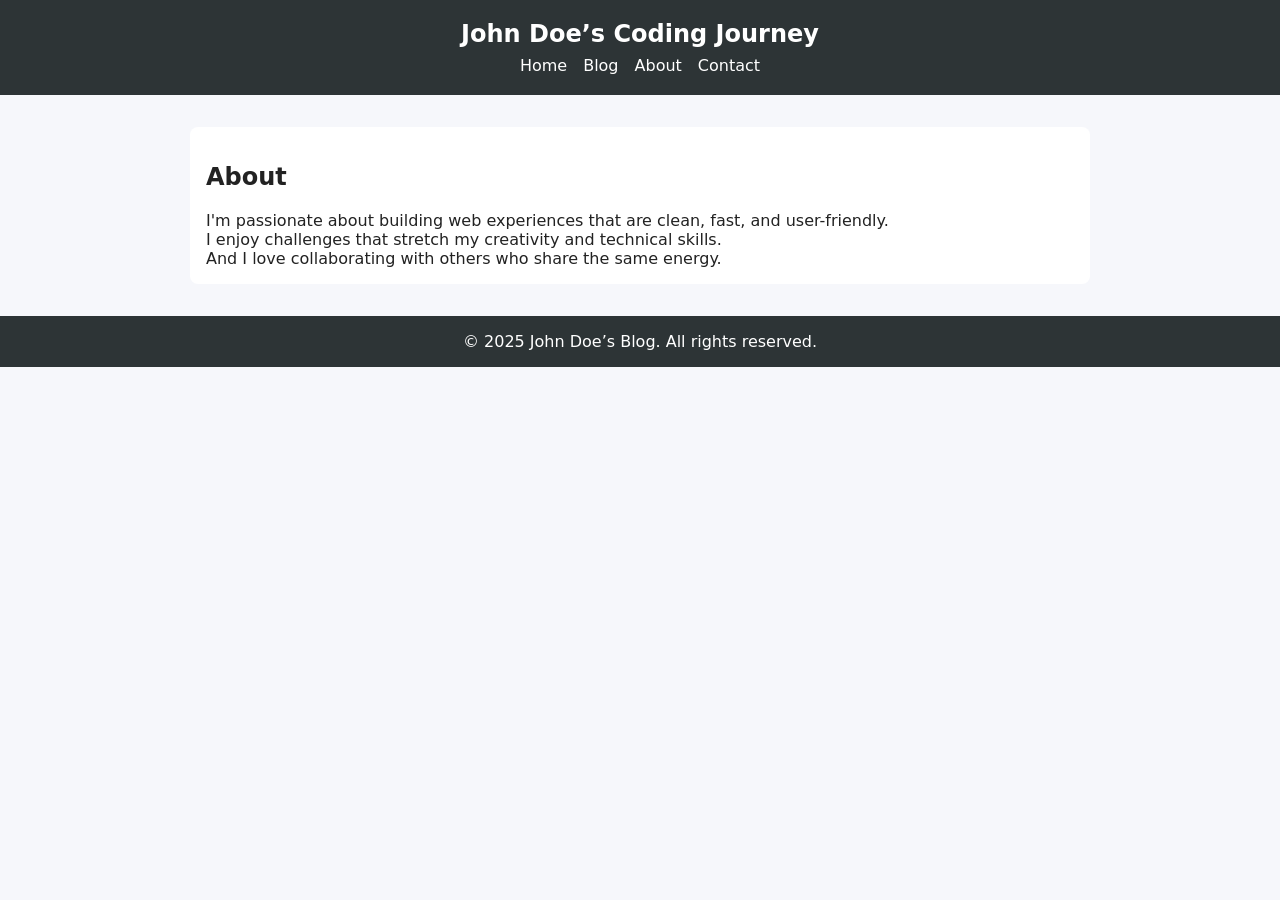
<file: about.html>
<!doctype html>
<html lang="en">
    <head>
        <meta charset="utf-8" />
        <meta name="viewport" content="width=device-width, initial-scale=1" />
        <title>About</title>
        <link rel="stylesheet" href="css/styles.css" />
    </head>
    <body>
        <header>
            <h1>John Doe’s Coding Journey</h1>
            <nav>
                <a href="index.html">Home</a><a href="blog.html">Blog</a><a href="about.html" class="active">About</a
                ><a href="contact.html">Contact</a>
            </nav>
        </header>
        <main style="max-width: 900px; margin: 2rem auto; padding: 1rem; background: #fff; border-radius: 8px">
            <h2>About</h2>
            I'm passionate about building web experiences that are clean, fast, and user-friendly.
            <br />I enjoy challenges that stretch my creativity and technical skills. <br />And I love collaborating
            with others who share the same energy.
        </main>
        <footer>&copy; 2025 John Doe’s Blog. All rights reserved.</footer>
    </body>
</html>
</file>
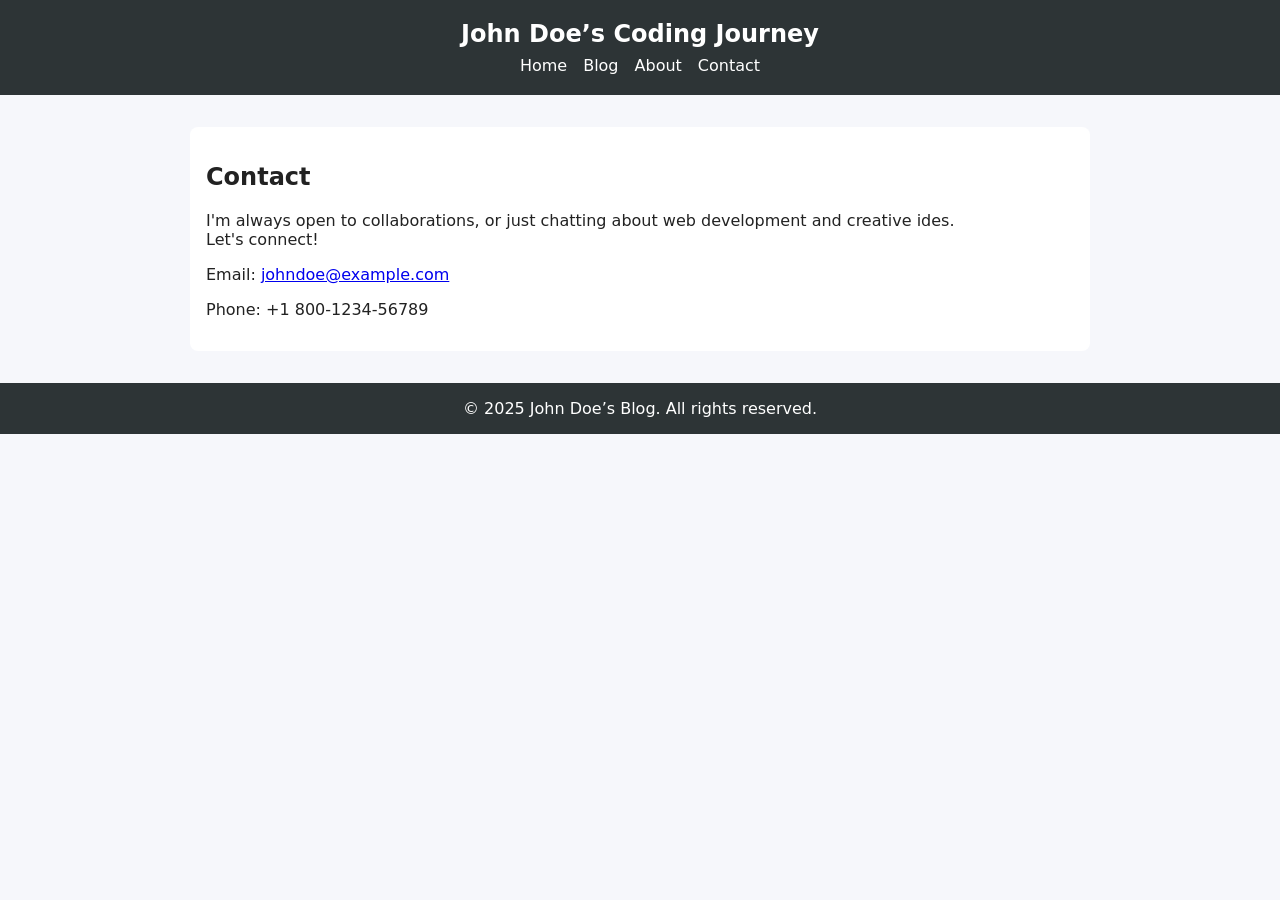
<file: contact.html>
<!doctype html>
<html lang="en">
    <head>
        <meta charset="utf-8" />
        <meta name="viewport" content="width=device-width, initial-scale=1" />
        <title>Contact</title>
        <link rel="stylesheet" href="css/styles.css" />
    </head>
    <body>
        <header>
            <h1>John Doe’s Coding Journey</h1>
            <nav>
                <a href="index.html">Home</a><a href="blog.html">Blog</a><a href="about.html">About</a
                ><a href="contact.html" class="active">Contact</a>
            </nav>
        </header>
        <main style="max-width: 900px; margin: 2rem auto; padding: 1rem; background: #fff; border-radius: 8px">
            <h2>Contact</h2>
            <p>
                I'm always open to collaborations, or just chatting about web development and creative ides. <br />Let's
                connect!
            </p>
            <p>Email: <a href="mailto:johndoe@example.com">johndoe@example.com </a></p>
            <p>Phone: +1 800-1234-56789</p>
        </main>
        <footer>&copy; 2025 John Doe’s Blog. All rights reserved.</footer>
    </body>
</html>
</file>
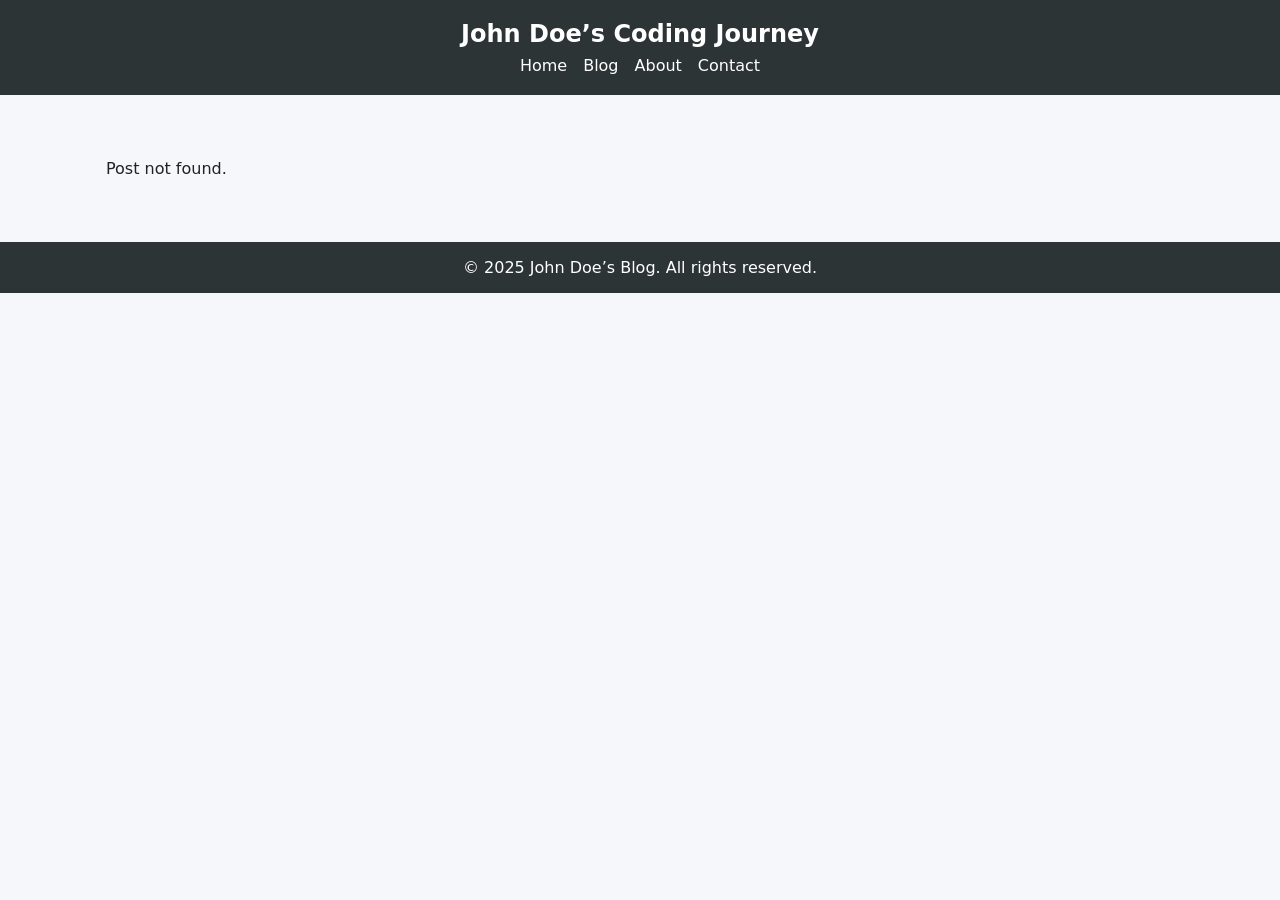
<file: post.html>
<!doctype html>
<html lang="en"><head><meta charset="utf-8"/><meta name="viewport" content="width=device-width, initial-scale=1"/><title>Post</title><link rel="stylesheet" href="css/styles.css"/></head><body>
<header><h1>John Doe’s Coding Journey</h1><nav><a href="index.html">Home</a><a href="blog.html">Blog</a><a href="about.html">About</a><a href="contact.html">Contact</a></nav></header>
<main id="post-content"><p>Loading...</p></main>
<div id="lightbox" class="lightbox">
  <span class="close" onclick="closeLightbox()">&times;</span>
  <span class="prev" onclick="changeSlide(-1)">&#10094;</span>
  <img id="lightbox-img" class="lightbox-content" />
  <span class="next" onclick="changeSlide(1)">&#10095;</span>
  <div id="lightbox-caption" style="text-align:center;color:#ccc;padding:10px;"></div>
</div>
<footer>&copy; 2025 John Doe’s Blog. All rights reserved.</footer>
<script>
let slideIndex=0, images=[];
const lb=document.getElementById('lightbox'), lbImg=document.getElementById('lightbox-img'), cap=document.getElementById('lightbox-caption');
const container=document.getElementById('post-content');
const params=new URLSearchParams(window.location.search);
const id=params.get('id');

async function loadPost(){
  try{
    const res=await fetch('posts/posts.json'); const posts=await res.json();
    const post=posts.find(p=>p.id===id); if(!post){ container.innerHTML='<p>Post not found.</p>'; return; }
    const html=await (await fetch(post.file)).text();
    // Inject the HTML of the post
    container.innerHTML = `<div style="max-width:900px;margin:0 auto;background:#fff;padding:1.25rem;border-radius:8px;">` + html + `<p><a href="index.html">← Back to Home</a></p></div>`;
    // show categories if present
    if(post.categories && post.categories.length){
      const catEl=document.createElement('p'); catEl.style.color='#666';
      catEl.textContent = 'Categories: ' + post.categories.join(', ');
      container.prepend(catEl);
    }
    images=Array.from(container.querySelectorAll('img'));
    images.forEach((img,i)=> img.addEventListener('click', ()=> openLightbox(i)));
  }catch(e){ container.innerHTML='<p>Failed to load post.</p>'; console.error(e); }
}

function openLightbox(i){ slideIndex=i; showSlide(i); lb.style.display='block'; }
function closeLightbox(){ lb.style.display='none'; }
function changeSlide(n){ slideIndex=(slideIndex+n+images.length)%images.length; showSlide(slideIndex); }
function showSlide(i){ const img=images[i]; lbImg.classList.remove('show'); setTimeout(()=>{ lbImg.src=img.src; cap.textContent = img.title || img.alt || ''; lbImg.classList.add('show'); },100); }
document.addEventListener('keydown', e=>{ if(lb.style.display==='block'){ if(e.key==='ArrowRight') changeSlide(1); if(e.key==='ArrowLeft') changeSlide(-1); if(e.key==='Escape') closeLightbox(); }});
lb.addEventListener('click', e=>{ if(e.target===lb) closeLightbox(); });
loadPost();
</script></body></html>
</file>
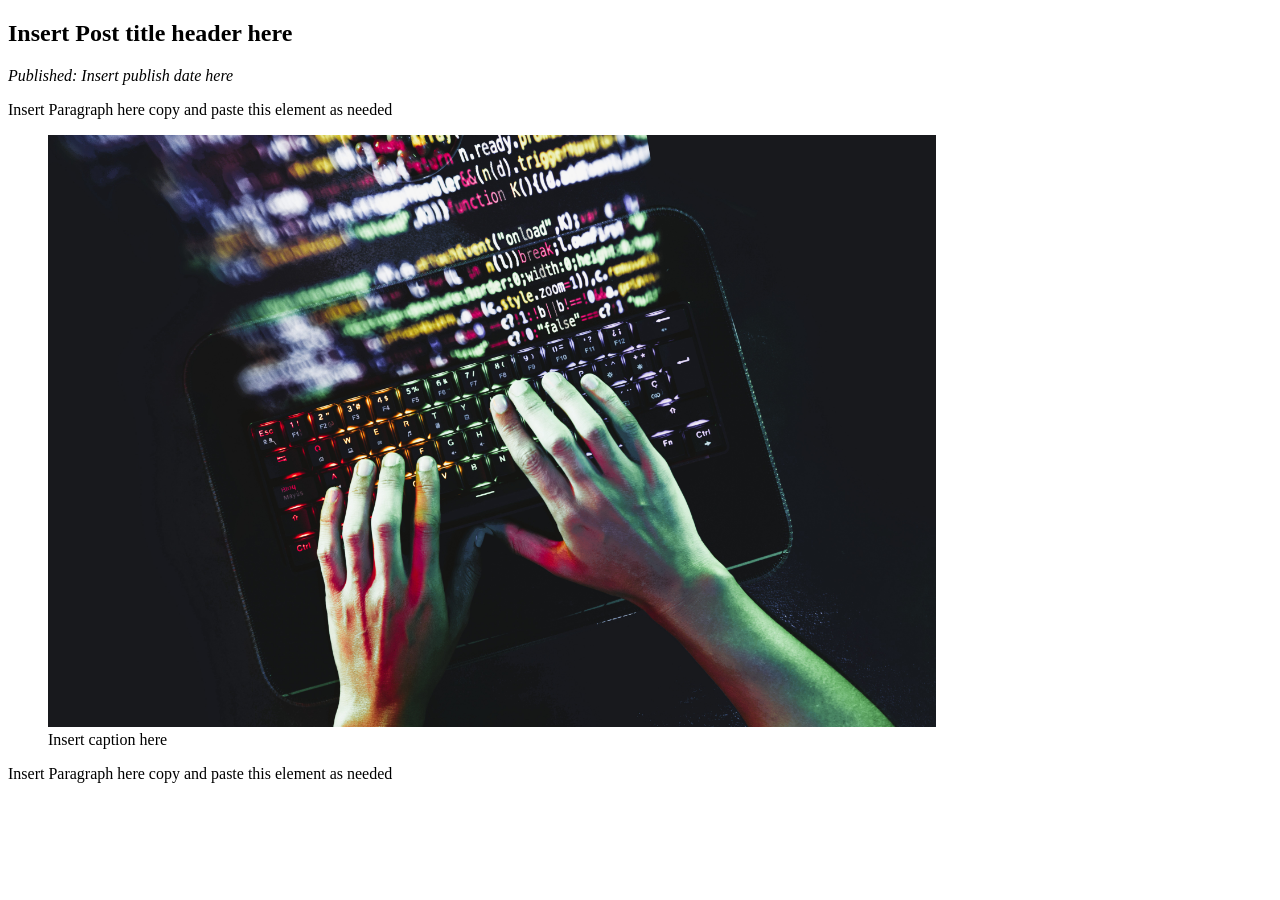
<file: posts/post-template.html>
<!doctype html>
<html lang="en">
  <head>
    <meta charset="utf-8" />
    <meta name="viewport" content="width=device-width,initial-scale=1" />
    <title>Insert Post title here</title>
  </head>
  <body>
    <article>
      <h1>Insert Post title header here</h1>
      <p><em>Published: Insert publish date here</em></p>
      <p>Insert Paragraph here copy and paste this element as needed</p>
      <figure>
        <!-- Point the image to correct path in images folder -->
        <img src="../images/post1-feature.jpg" alt="Building My First Web App" width="75%" title="Homepage interface" />
        <figcaption>Insert caption here</figcaption>
      </figure>
      <p>
      Insert Paragraph here copy and paste this element as needed
      </p>
    </article>
  </body>
</html>
</file>
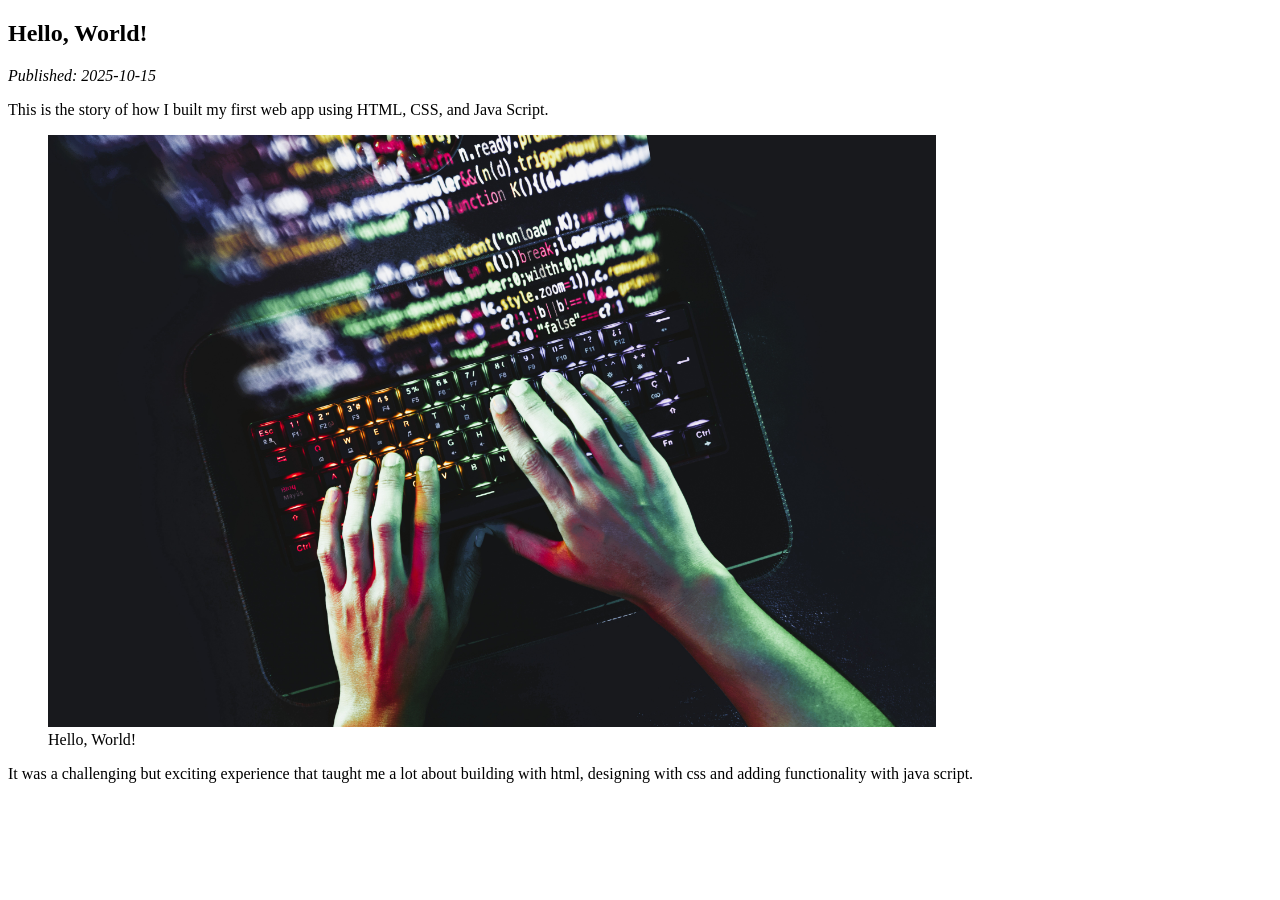
<file: posts/post1.html>
<!doctype html>
<html lang="en">
  <head>
    <meta charset="utf-8" />
    <meta name="viewport" content="width=device-width,initial-scale=1" />
    <title>Hello, World!</title>
  </head>
  <body>
    <article>
      <h1>Hello, World!</h1>
      <p><em>Published: 2025-10-15</em></p>
      <p>This is the story of how I built my first web app using HTML, CSS, and Java Script.</p>
      <figure>
        <img src="../images/post1-feature.jpg" alt="Building My First Web App" width="75%" title="Homepage interface" />
        <figcaption>Hello, World!</figcaption>
      </figure>
      <p>
        It was a challenging but exciting experience that taught me a lot about building with html, designing with css
        and adding functionality with java script.
      </p>
    </article>
  </body>
</html>
</file>
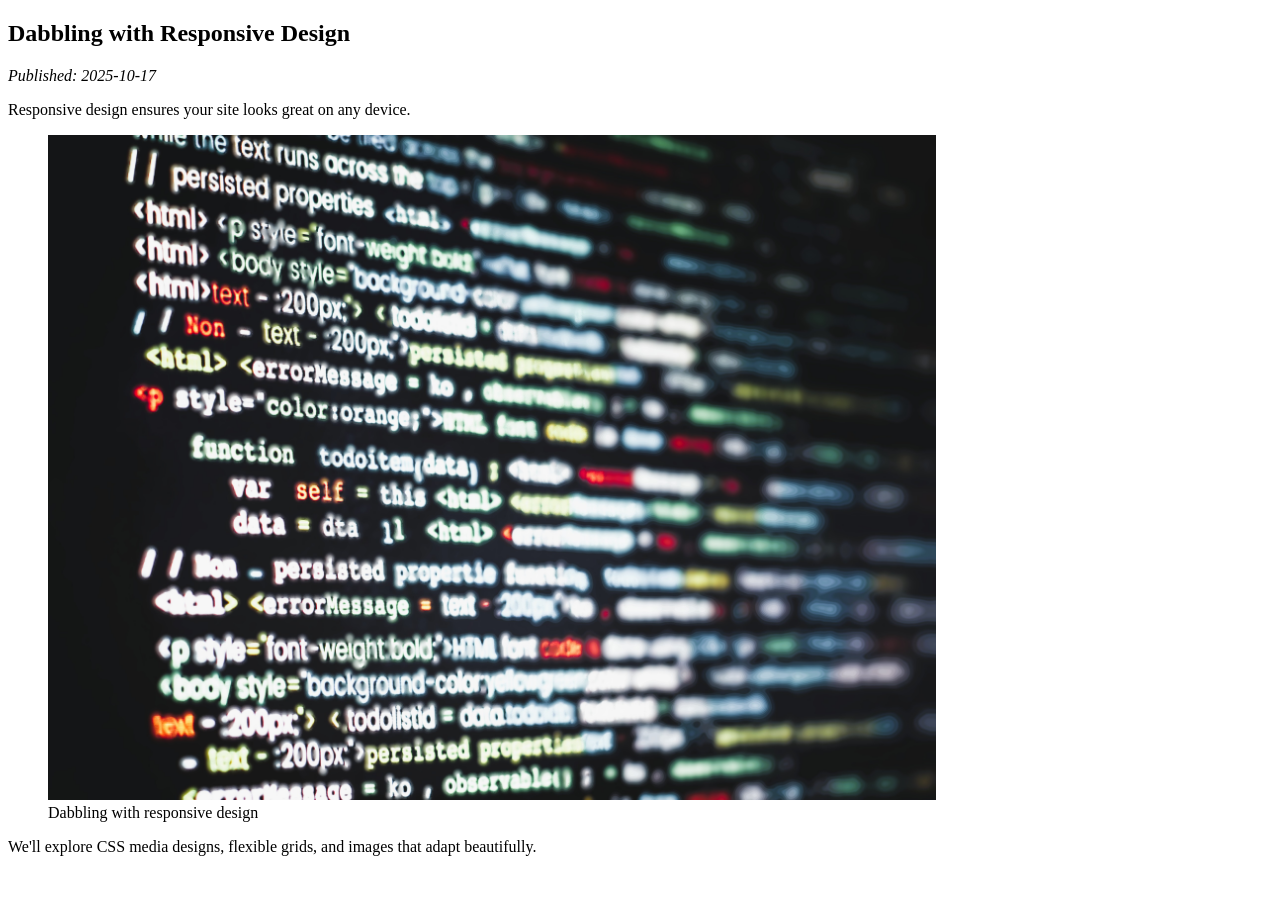
<file: posts/post2.html>
<!doctype html>
<html lang="en">
<head><meta charset="utf-8"><meta name="viewport" content="width=device-width,initial-scale=1"></head>
<body>
  <article>
    <h1>Dabbling with Responsive Design</h1>
    <p><em>Published: 2025-10-17</em></p>
    <p>Responsive design ensures your site looks great on any device.</p>
    <figure><img src="../images/post2-feature.jpg" width=75% alt="Mastering Responsive Design" title="Responsive preview layout"><figcaption>Dabbling with responsive design</figcaption></figure>
    <p>We'll explore CSS media designs, flexible grids, and images that adapt beautifully.</p>
  </article>
</body>
</html>
</file>
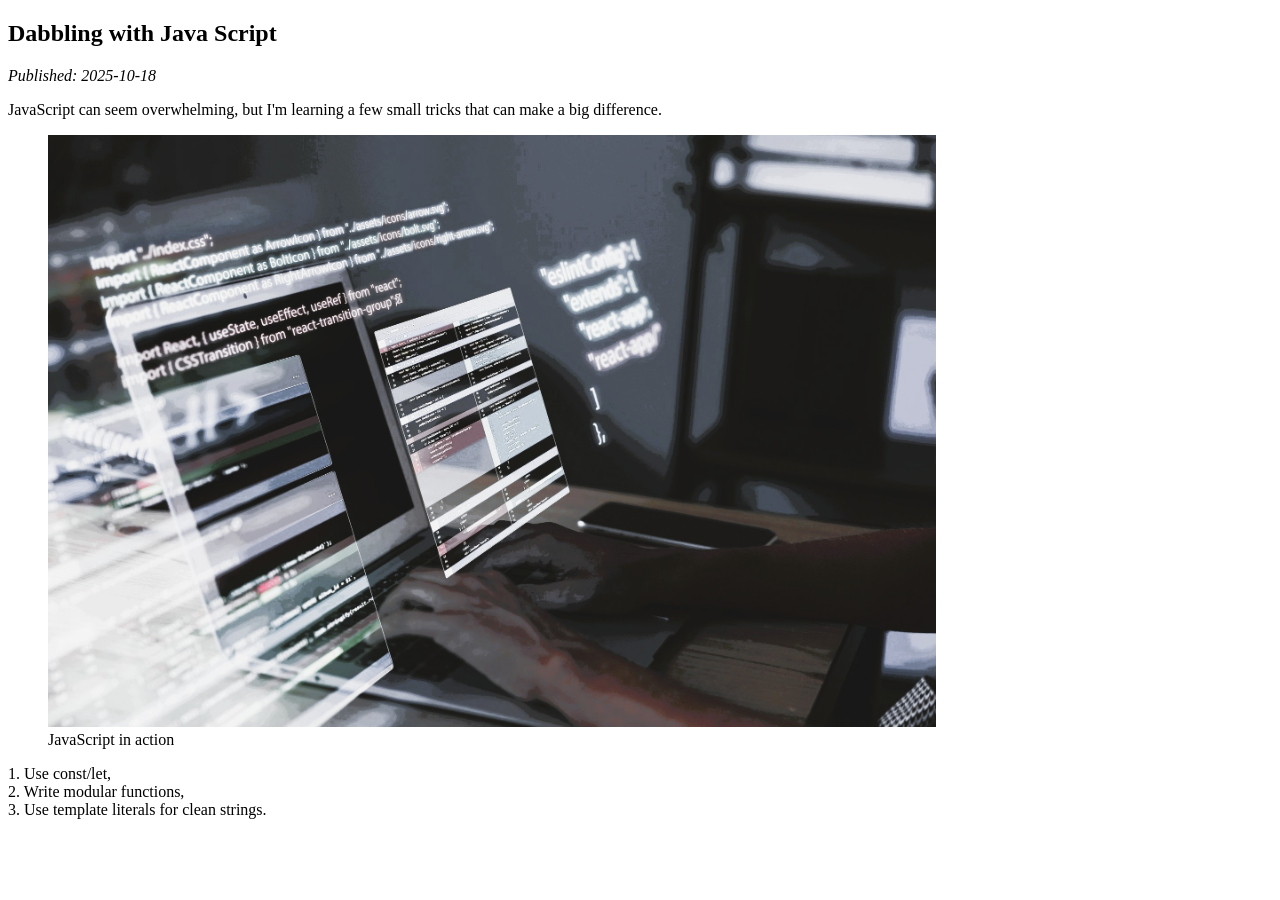
<file: posts/post3.html>
<!doctype html>
<html lang="en">
<head><meta charset="utf-8"><meta name="viewport" content="width=device-width,initial-scale=1"></head>
<body>
  <article>
    <h1>Dabbling with Java Script</h1>
    <p><em>Published: 2025-10-18</em></p>
    <p>JavaScript can seem overwhelming, but I'm learning a few small tricks that can make a big difference.</p>
    <figure><img src="../images/post3-feature.jpg" width=75% alt="JavaScript Tips for Beginners" title="JavaScript in action"><figcaption>JavaScript in action</figcaption></figure>
    <p>1. Use const/let, <br>2. Write modular functions, <br>3. Use template literals for clean strings.</p>
  </article>
</body>
</html>
</file>
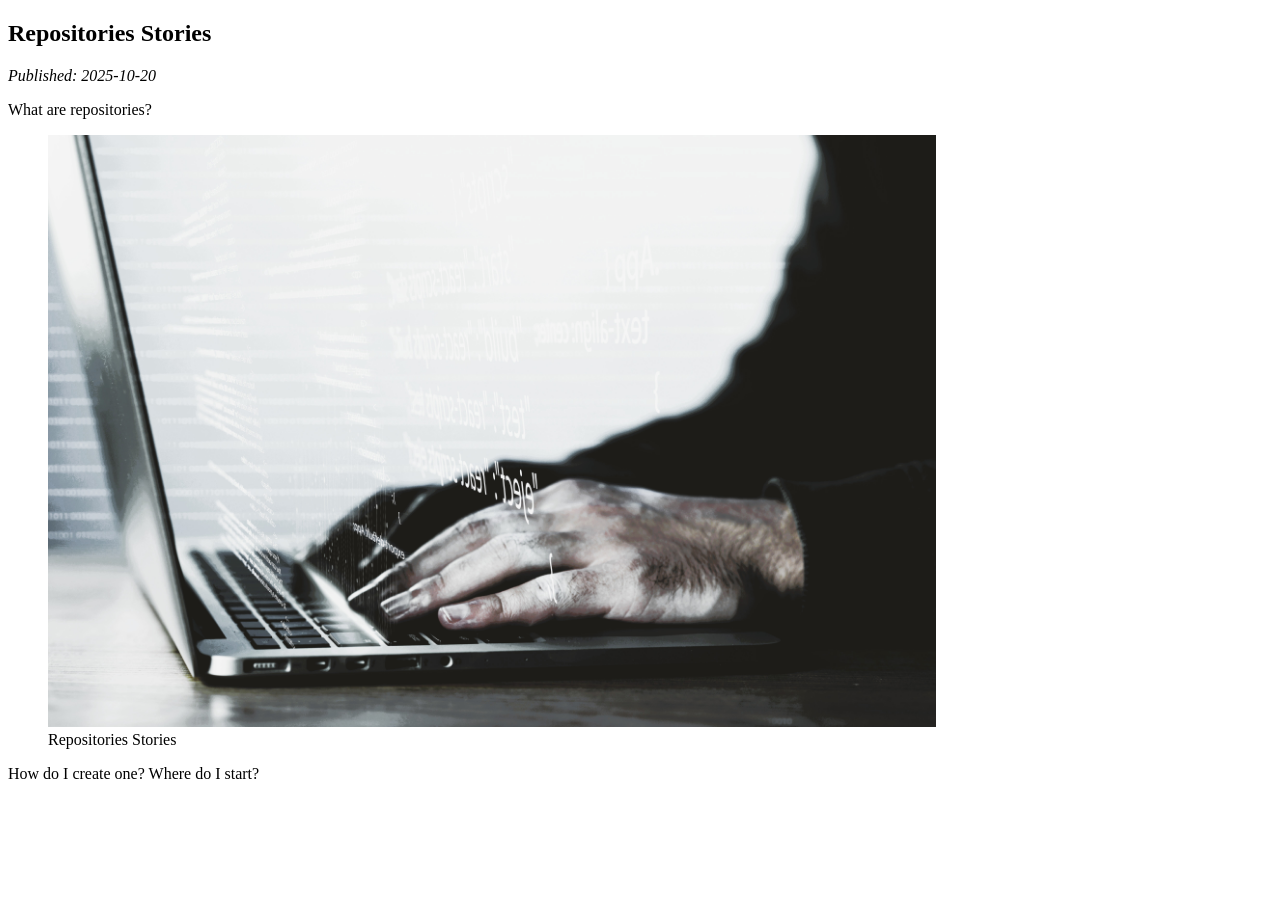
<file: posts/post4.html>
<!doctype html>
<html lang="en">
<head><meta charset="utf-8"><meta name="viewport" content="width=device-width,initial-scale=1"></head>
<body>
  <article>
    <h1>Repositories Stories</h1>
    <p><em>Published: 2025-10-20</em></p>
    <p>What are repositories?</p>
    <figure><img src="../images/post4-feature.jpg" width=75% alt="Deploying with Docker" title="Docker deployment"><figcaption>Repositories Stories</figcaption></figure>
    <p>How do I create one? Where do I start?</p>
  </article>
</body>
</html>
</file>
<file: css/styles.css>
* {
  box-sizing: border-box;
}
body {
  font-family:
    "Inter",
    system-ui,
    -apple-system,
    "Segoe UI",
    Roboto,
    "Helvetica Neue",
    Arial;
  background: #f6f7fb;
  color: #222;
  margin: 0;
  padding: 0;
}
header {
  background: #2d3436;
  color: #fff;
  padding: 1.25rem;
  text-align: center;
}
header h1 {
  margin: 0;
  font-size: 1.5rem;
}
nav {
  margin-top: 0.5rem;
}
nav a {
  color: #fff;
  text-decoration: none;
  margin: 0 8px;
  font-weight: 500;
}
main {
  max-width: 1100px;
  margin: 2rem auto;
  padding: 1rem;
}
footer {
  text-align: center;
  padding: 1rem;
  background: #2d3436;
  color: #fff;
  margin-top: 2rem;
}

.controls {
  display: flex;
  gap: 1rem;
  align-items: center;
  justify-content: space-between;
  margin-bottom: 1rem;
  flex-wrap: wrap;
}
.category-buttons {
  display: flex;
  gap: 0.5rem;
  flex-wrap: wrap;
}
.category-buttons button {
  background: #fff;
  border: 1px solid #e6e9ef;
  padding: 0.45rem 0.75rem;
  border-radius: 8px;
  cursor: pointer;
}
.category-buttons button.active {
  background: #0984e3;
  color: #fff;
  border-color: #0984e3;
}
.search-input {
  padding: 0.5rem 0.75rem;
  border-radius: 8px;
  border: 1px solid #e6e9ef;
  width: 220px;
}

.posts-grid {
  display: grid;
  grid-template-columns: repeat(auto-fit, minmax(280px, 1fr));
  gap: 1.25rem;
}
.post-card {
  background: #fff;
  border-radius: 12px;
  overflow: hidden;
  box-shadow: 0 6px 18px rgba(35, 43, 77, 0.06);
  transition: transform 0.18s ease;
  display: flex;
  flex-direction: column;
}
.post-card:hover {
  transform: translateY(-6px);
}
.post-card img {
  width: 100%;
  height: 170px;
  object-fit: cover;
  display: block;
}
.post-card-content {
  padding: 1rem;
  flex: 1;
  display: flex;
  flex-direction: column;
}
.post-card h3 {
  margin: 0 0 0.5rem 0;
  font-size: 1.05rem;
  color: #2d3436;
}
.meta {
  font-size: 0.9rem;
  color: #888;
  margin-bottom: 0.6rem;
}
.excerpt {
  color: #555;
  flex: 1;
}
.card-footer {
  margin-top: 0.75rem;
  display: flex;
  justify-content: space-between;
  align-items: center;
}
.read-more {
  color: #0984e3;
  text-decoration: none;
  font-weight: 600;
}
.pagination {
  display: flex;
  gap: 0.5rem;
  align-items: center;
  justify-content: center;
  margin-top: 1.25rem;
}
.page-btn {
  padding: 0.5rem 0.75rem;
  border-radius: 8px;
  border: 1px solid #e6e9ef;
  background: #fff;
  cursor: pointer;
}
.page-btn.active {
  background: #0984e3;
  color: #fff;
  border-color: #0984e3;
}

.lightbox {
  display: none;
  position: fixed;
  z-index: 999;
  padding-top: 60px;
  left: 0;
  top: 0;
  width: 100%;
  height: 100%;
  background: rgba(0, 0, 0, 0.9);
}
.lightbox-content {
  margin: auto;
  display: block;
  max-width: 90%;
  max-height: 80vh;
  border-radius: 8px;
  opacity: 0;
  transition: opacity 0.3s ease;
}
.lightbox-content.show {
  opacity: 1;
}
.close {
  position: absolute;
  top: 15px;
  right: 35px;
  color: #fff;
  font-size: 40px;
  cursor: pointer;
}
.prev,
.next {
  cursor: pointer;
  position: absolute;
  top: 50%;
  padding: 16px;
  color: #fff;
  font-size: 30px;
  user-select: none;
}
.prev {
  left: 10px;
}
.next {
  right: 10px;
}
@media (max-width: 540px) {
  .search-input {
    width: 140px;
  }
  .post-card img {
    height: 140px;
  }
}
</file>
